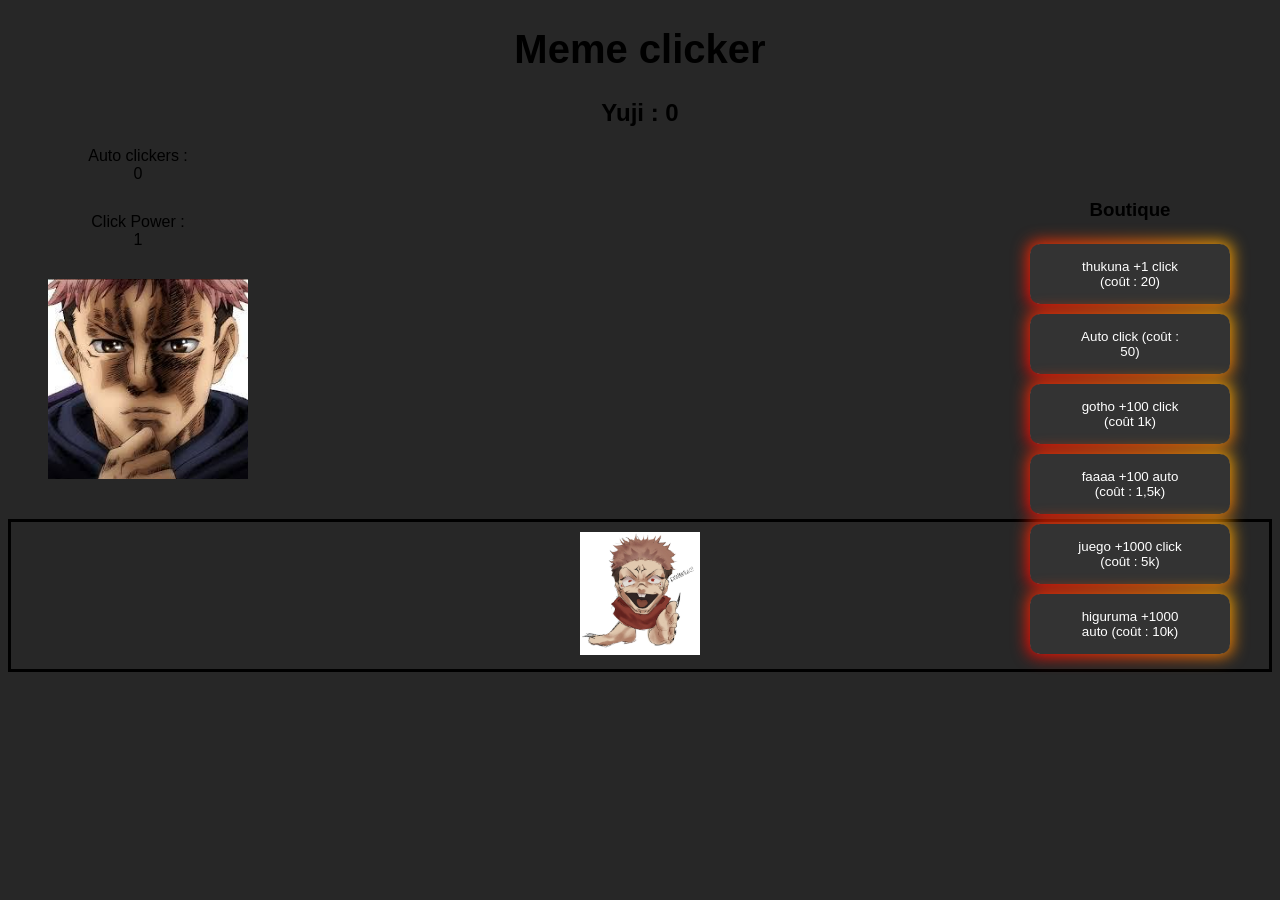
<file: index.html>
<!DOCTYPE html>
<html>
<head>
<meta charset="UTF-8">
<title>Meme Clicker</title>
<link rel="stylesheet" href="style.css">

</head>
<body>

<h1>Meme clicker</h1>

<h2>Yuji : <span id="score">0</span></h2>
<p>Auto clickers : <span id="autoCount">0</span></p> <p>Click Power : <span id="powerCount">0</span></p>

<div id="cookie">
    <div class="box">
        <img id="falling" src = "yuthi.jpg" width="200px">
    </div>
</div>

<div id="cookieZone">
    <img id="cookieImg" src="thujunaa.jpeg" width="10">
</div>


<div class="shop">

<h3>Boutique</h3>

<button class="btnauto" onclick="upgradeClick()">
thukuna +1 click (coût : 20)
</button>

<button class="btnauto" onclick="buyAuto()">

    Auto click (coût : 50)

</button>
<button class="btnauto" onclick="upgradeClick2()">
    
    gotho +100 click (coût 1k)

</button>

<button class="btnauto" id="faaaaaaa" onclick="buyAuto2()">

    faaaa +100 auto (coût : 1,5k)

</button>
<audio id="clickSound" src="faaaa.mp3"></audio>
<button class="btnauto" id="juego" onclick="upgradeClick3()">

    juego +1000 click (coût : 5k)

</button>
<button class="btnauto" id="higuruma" onclick="buyAuto3()">

    higuruma +1000 auto (coût : 10k)

</button>

</div>
<script src="content.js"></script>
</body>
</html>
</file>
<file: style.css>
body{
    text-align:center;
    font-family:Arial;
    background:#272727;
}
p{
    height: 50px;
    width: 100px; 
    margin-left: 80px;
}

h1{
    font-size:40px;
}

#cookie{
    font-size:80px;
    cursor:pointer;
    width: 10px;
    margin-left: 40px;
}
#cookie:hover{
    transform: scale(1.02);
}
#cookie:active{
    transform: scale(1.04);
}
.btnauto{
    padding: 15px 40px;
    border: none;
    outline: none;
    color: #FFF;
    cursor: pointer;
    position: relative;
    z-index: 0;
    border-radius: 12px;
    margin-top: 5px;
    margin-bottom: 5px;
}
.btnauto::after{
    content: "";
    z-index: -1;
    position: absolute;
    width: 100%;
    height: 100%;
    background-color: #333;
    left: 0;
    top: 0;
    border-radius: 10px;

}
.btnauto::before{
    content: "";
    background: linear-gradient(
        45deg,
        #FF0000,#FF7300,#FFFB00,#48FF00,#00FFD5,#002BFF,#FF00C8,#FF0000
    );
    position: absolute;
    top: -2px;
    left: -2px;
    background-size: 600%;
    z-index: -1;
    width: calc(100% + 4px);
    height: calc(100% + 4px);
    filter: blur(8px);
    animation: glowing 20s linear infinite;
    transition: opacity .3s ease-in-out;
    border-radius: 10px;
    opacity: 1;
}

@keyframes glowing{
    0%{background-position: 0 0;} 
    50%{background-position: 400% 0;}
    100%{background-position: 0 0;} 
}
.btnauto:hover::before{
    opacity: 1;
    transform: scale(1.05);
}
.btnauto:active:after{
    background: transparent;
}
.btnauto:active{
    color: #000;
    font-weight: bold;
}
.shop{
    margin-top:30px;
    height: 300px;
    width: 200px;
    position: absolute;
    right: 50px;
    top: 150px;
}

.box{
    height: 200px;
    width: 200px;
    background: #1c1f2b;
    position: relative;
}
.box::after, .box::before{
  content: '';
  position: absolute;
  height: 100%;
  width: 100%;
  background-image: conic-gradient(from var(--angle), #ff4545, #00ff99, #006aff, #ff0095, #ff4545);
  top: 50%;
  left: 50%;
  translate: -50% -50%;
  z-index: -1;
  padding: 3px;
  animation: 3s spin linear infinite;
}
.box::before{
  filter: blur(1.5rem);
  opacity: 0.5;
}
@keyframes spin{
  from{
    --angle: 0deg;
  }
  to{
    --angle: 360deg;
  }
}

#cookieZone{
    text-align:center;
    margin-top:40px;
    border: solid #000;
    
}

#cookieZone img{
    width:120px;
    margin:10px;
}

.fallingCookie{
    position: absolute;
    width: 60px;
    animation: fall 2s linear forwards;
}

@keyframes fall{
    from{
        transform: translateY(-500px);
        opacity:1;
    }

    to{
        transform: translateY(400px);
        opacity:0;
    }
}
</file>
